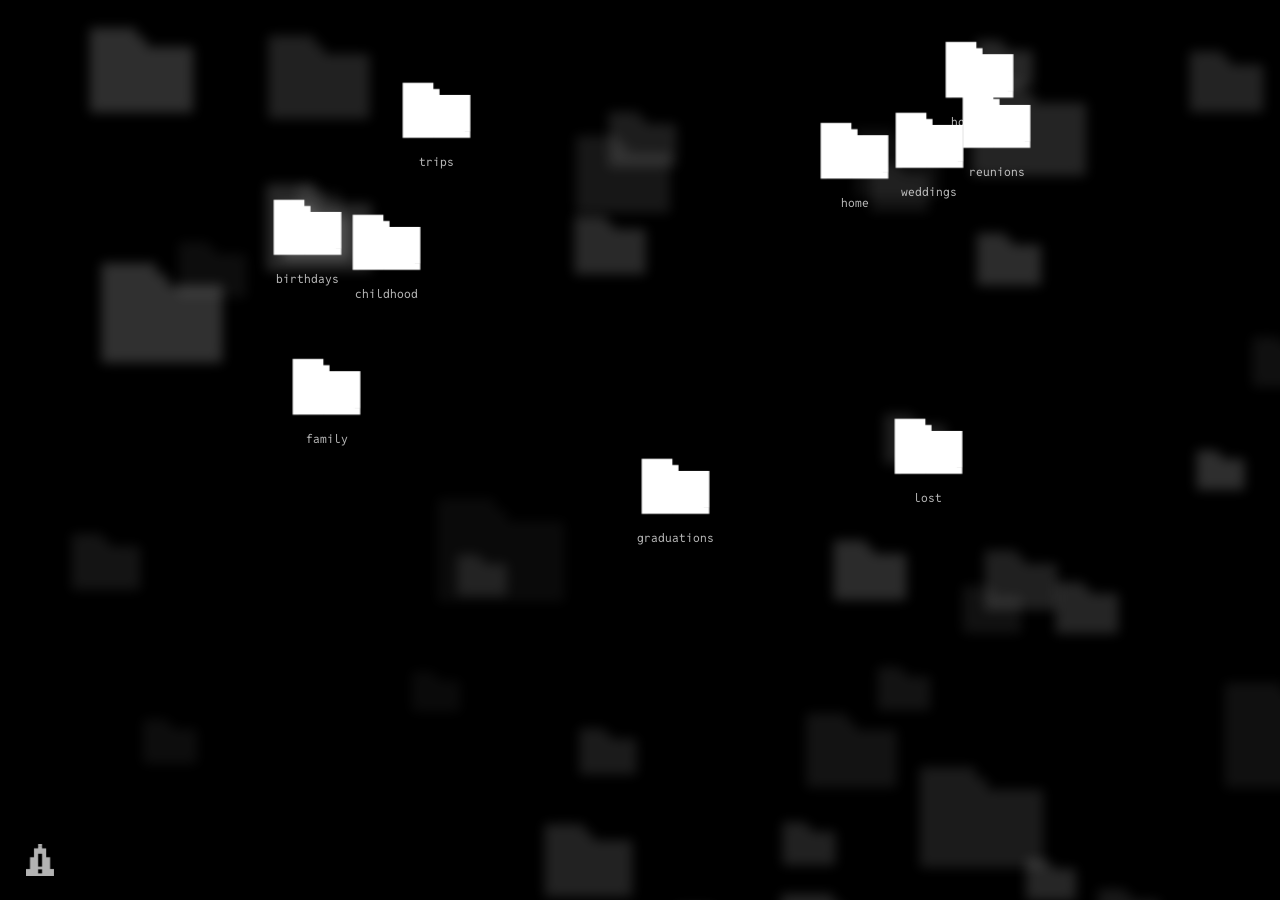
<file: archive.html>
<!DOCTYPE html>
<html lang="en">
<head>
  <meta charset="UTF-8">
  <meta name="viewport" content="width=device-width, initial-scale=1.0">
  <title>archive</title>
  <link rel="icon" type="image/png" href="favicon.png">
  <link href="https://fonts.googleapis.com/css2?family=Reddit+Mono:wght@200;300;400;500;600&display=swap" rel="stylesheet">
  <link rel="stylesheet" href="archive.css">
</head>

<body>

<div id="particles"></div>
<div id="background-folders"></div>
<div id="random-errors"></div>
<div id="transition"></div>

<!-- popup window -->
<div id="popup">
  <div class="popup-window">
    <div class="popup-header">
      <div id="popup-close">×</div>
    </div>
    <div id="popup-content" class="popup-body"></div>
  </div>
</div>

<script src="archive.js"></script>
</body>
</html>
</file>
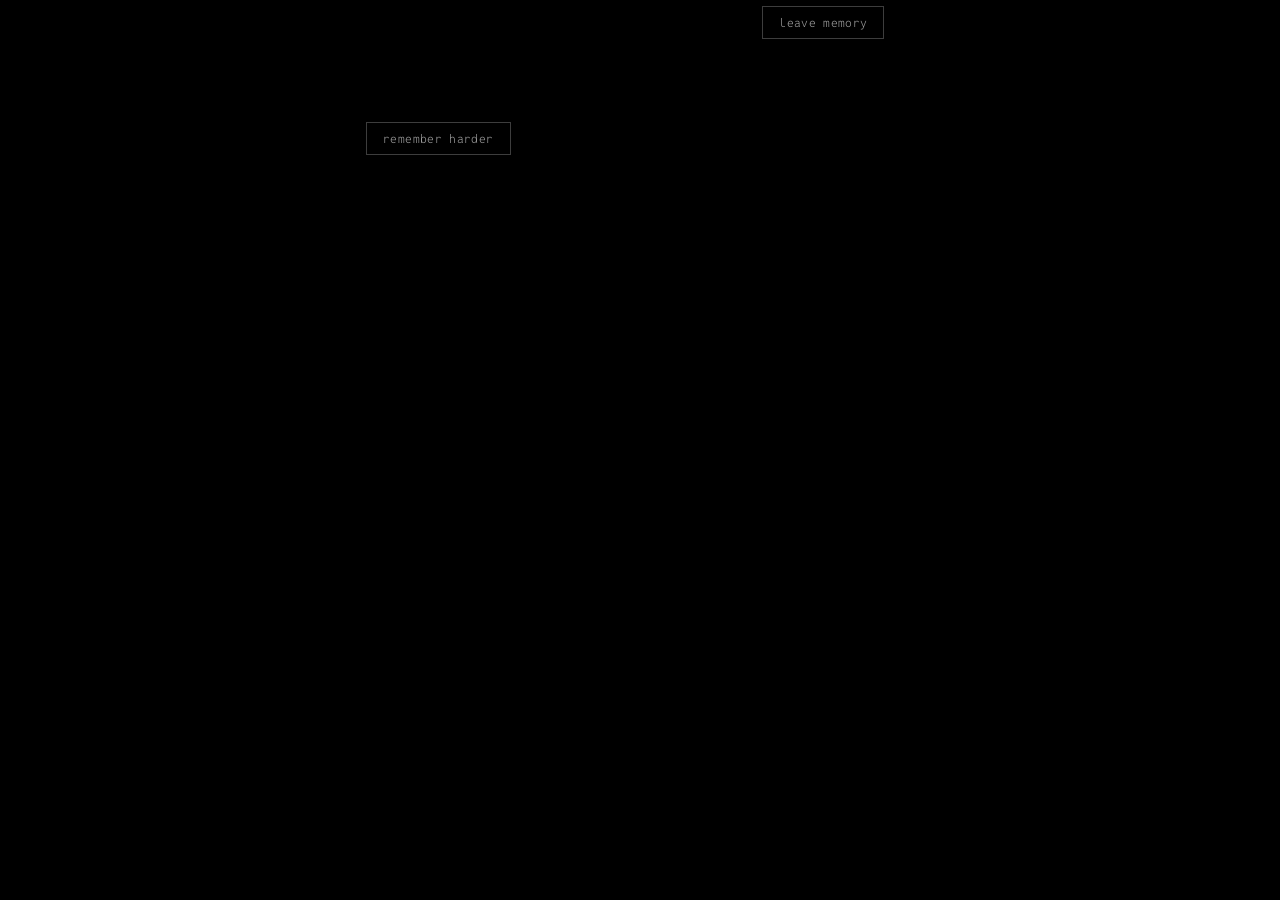
<file: memory.html>
<!DOCTYPE html>
<html lang="en">
<head>
  <meta charset="UTF-8">
  <title>memory</title>
  <link rel="icon" type="image/png" href="favicon.png">
  <link href="https://fonts.googleapis.com/css2?family=Reddit+Mono:wght@200;300;400;500;600&display=swap" rel="stylesheet">
  <link rel="stylesheet" href="memory.css">
</head>

<body>

<div id="transition"></div>
<div id="particles"></div>

<!-- memory container -->
<div id="memory"></div>
<div id="flashlight"></div>

<!-- interaction -->
<button id="remember">remember harder</button>
<button id="return">leave memory</button>

<script src="memory.js"></script>

</body>
</html>
</file>
<file: archive.css>
/* =======================
   Base
======================= */
html, body {
  margin: 0;
  background: rgb(0, 0, 0);
  min-height: 100vh;
  font-family: "Reddit Mono", monospace;
}

/* =======================
   Background Layers
======================= */
#binary {
  position: fixed;
  inset: 0;
  z-index: 0;
  pointer-events: none;
}

#particles {
  position: fixed;
  inset: 0;
  z-index: 1;
  pointer-events: none;
}

/* =======================
   Folder Layout (Right Side)
======================= */
.memory-grid {
  position: fixed;
  inset: 0;
  pointer-events: none;   /* grid itself doesn’t block clicks */
  z-index: 2;
}

/* =======================
   Folder Block (Icon + Label Connected)
======================= */
.memory-folder {
  position: absolute;
  width: 95px;
  display: flex;
  flex-direction: column;
  align-items: center;
  gap: 6px;

  color: white;
  font-size: 0.75rem;
  cursor: pointer;
  pointer-events: auto;   /* clickable */

  animation: float 18s ease-in-out infinite alternate;
}

/* Folder Images */
.memory-folder img {
  width: 95px;
  display: block;
}

/* Open folder overlays closed one */
.memory-folder .open {
  position: absolute;
  top: 0;
  left: 0;
  opacity: 0;
}

.memory-folder:hover .open {
  opacity: 1;
}

.memory-folder:hover .closed {
  opacity: 0;
}

.memory-folder span {
  opacity: 0.7;
  text-align: center;
  width: 100%;
  word-break: break-word;
}

.memory-folder:hover span {
  opacity: 1;
}

/* =======================
   FILE POPUP WINDOW
======================= */

#popup {
  position: fixed;
  inset: 0;

  display: flex;
  justify-content: center;
  align-items: center;

  opacity: 0;
  pointer-events: none;

  z-index: 2000;
}

#popup.active {
  opacity: 1;
  pointer-events: auto;
}

/* outer window */
.popup-window {
  background: black;
  border: 1px solid white;

  width: 420px;
  max-width: 90vw;

  box-sizing: border-box;
  position: relative;
}

/* white header */
.popup-header {
  height: 32px;
  width: 100%;
  background: white;

  display: flex;
  align-items: center;
  justify-content: flex-start;
  gap: 8px;

  padding: 0 12px;
  box-sizing: border-box;
}

/* X button */
#popup-close {
  font-size: 1.2rem;
  cursor: pointer;
  color: black;
  user-select: none;
  margin-left: auto;
}

#popup-close:hover {
  opacity: 0.6;
}

/* content area */
.popup-body {
  padding: 30px 40px 40px 40px;

  display: grid;
  grid-template-columns: repeat(3, 1fr);
  justify-items: center;
  gap: 24px;

  max-height: 340px;
  overflow-y: auto;
}

/* =======================
   File Unit (Icon + Label)
======================= */

.file-unit {
  width: 90px;
  display: flex;
  flex-direction: column;
  align-items: center;
  gap: 6px;
  cursor: pointer;
}

.file-unit:hover {
  opacity: 0.85;
}

.file {
  width: 50px;
}

.file-label {
  font-size: 0.6rem;
  text-align: center;
  color: white;
  word-break: break-word;
  width: 90px;        /* was 70px, now wider */
}

/* =======================
   Cursor Particles
======================= */
.particle {
  position: absolute;
  width: 4px;
  height: 4px;
  background: white;
  border-radius: 50%;
  opacity: 0.8;
  animation: fade 800ms linear forwards;
}

@keyframes fade {
  to {
    opacity: 0;
    transform: translateY(-10px) scale(0.5);
  }
}

@keyframes float {
  0%   { transform: translate(0px, 0px); }
  50%  { transform: translate(20px, -25px); }
  100% { transform: translate(-15px, 20px); }
}

#transition {
  position: fixed;
  inset: 0;
  background: black;
  z-index: 20000;
  pointer-events: none;
  opacity: 0;
  transition: opacity 0.6s ease;
}

#transition.active {
  opacity: 1;
}

/* =======================
   ERROR MODAL
======================= */

#error-modal {
  position: fixed;
  inset: 0;
  display: flex;
  justify-content: center;
  align-items: center;
  opacity: 0;
  pointer-events: none;
  z-index: 30000;
}

#error-modal.active {
  opacity: 1;
  pointer-events: auto;
}

/* OUTER WINDOW */
.error-box {
  background: #ff1500;
  border: 1px solid white;
  width: 420px;
  max-width: 90vw;
  box-sizing: border-box;
  color: white;
  position: relative;
}

/* FULL-WIDTH HEADER */
.error-header {
  height: 32px;
  background: white;
  display: flex;
  align-items: center;
  justify-content: space-between;
  padding: 0 12px;
  box-sizing: border-box;
}

#error-title {
  font-size: 0.75rem;
  color: black;
  opacity: 0.6;
  user-select: none;
}

/* X button */
#error-close {
  font-size: 1.2rem;
  cursor: pointer;
  color: black;
  user-select: none;
}

#error-close:hover {
  opacity: 0.6;
}

/* INNER CONTENT AREA */
.error-body {
  padding: 30px 50px 40px 50px;
  text-align: center;
}

/* GIF */
#error-gif {
  width: 100px;
  margin: 0 auto 20px auto;
  display: block;
}

/* ERROR title */
.error-box h1 {
  font-size: 3rem;
  margin: 0 0 15px 0;
}

/* Description */
.error-box p {
  font-size: 0.9rem;
  opacity: 0.8;
  margin: 0;
}

/* OK button */
#error-ok,
#error-open {
  padding: 8px 26px;
  background: none;
  border: 1px solid white;
  color: white;
  font-family: "Reddit Mono", monospace;
  font-size: 0.8rem;
  cursor: pointer;
}

#error-ok:hover,
#error-open:hover {
  background: white;
  color: black;
}

/* background folder container */
#background-folders {
  position: fixed;
  inset: 0;
  z-index: 1;              /* below clickable folders */
  pointer-events: none;    /* completely non-interactive */
}

/* clickable folders above */
.memory-folder {
  z-index: 5;
}

/* background folder style */
.bg-folder {
  position: absolute;
  pointer-events: none;

  filter: blur(5px);
}

.bg-folder img {
  display: block;
}

/* ==========================
   RANDOM ERROR POPUPS
========================== */

.random-error {
  position: fixed;
  width: 320px;
  background: rgb(95, 80, 255);
  border: 1px solid white;
  color: white;
  z-index: 40000;

  display: flex;
  flex-direction: column;
  font-family: "Reddit Mono", monospace;
}

/* header bar */
.random-error-header {
  background: white;
  height: 28px;
  display: flex;
  align-items: center;
  justify-content: flex-end;
  padding: 0 10px;
  box-sizing: border-box;
}

/* X button */
.random-error-close {
  color: black;
  cursor: pointer;
  font-size: 1.2rem;
}

/* body */
.random-error-body {
  padding: 25px 20px;
  text-align: center;
}

.random-error-body h1 {
  margin: 0 0 10px 0;
  font-size: 1.6rem;
}

.random-error-body p {
  font-size: 0.8rem;
  opacity: 0.85;
  margin-bottom: 20px;
}

/* ok button */
.random-error-ok {
  background: none;
  border: 1px solid white;
  color: white;
  padding: 6px 16px;
  cursor: pointer;
  font-size: 0.7rem;
  font: inherit;
}

.random-error-ok:hover {
  color: black;
  background: white;
}

.popup-body {
  padding: 30px 40px 40px 40px;
  display: grid;
  grid-template-columns: repeat(3, 1fr);
  justify-items: center;
  gap: 24px;
  max-height: 340px;
  overflow-y: auto;
}

.popup-body.text-view {
  display: block;
  padding: 0;
}
/* ===== NOTIFICATIONS ===== */



#notif-stack {
  position: fixed;
  top: 40px;
  right: 16px;
  z-index: 49999;
  display: flex;
  flex-direction: column;
  gap: 8px;
  align-items: flex-end;
  pointer-events: auto;
  max-height: 80vh;
  overflow-y: auto;
  overflow-x: hidden;
  min-width: 220px;
}

#notif-stack.hidden {
  display: none;
}

#notif-stack::-webkit-scrollbar {
  display: none;
}

.notif {
  background: rgba(255,255,255,.08);
  border: 1px solid rgba(255,255,255,.2);
  backdrop-filter: blur(12px);
  -webkit-backdrop-filter: blur(12px);
  padding: 10px 14px;
  font-family: "Reddit Mono", monospace;
  font-size: .65rem;
  color: white;
  min-width: 200px;
  max-width: 260px;
  pointer-events: auto;
  opacity: 0;
  transform: translateX(20px);
  transition: opacity .4s ease, transform .4s ease;
}

.notif.show {
  opacity: 1;
  transform: translateX(0);
}

.notif.hide {
  opacity: 0;
  transform: translateX(20px);
}

.notif-label {
  opacity: .5;
  margin-bottom: 4px;
  font-size: .6rem;
  text-transform: uppercase;
  letter-spacing: .08em;
}

.notif-scent {
  font-size: .75rem;
  margin-bottom: 2px;
}

.notif-emotion {
  opacity: .6;
  font-size: .65rem;
  margin-bottom: 8px;
}

.notif-locate {
  font-size: .6rem;
  opacity: .5;
  cursor: pointer;
  border: 1px solid rgba(255,255,255,.3);
  padding: 3px 8px;
  display: inline-block;
  transition: opacity .2s;
  font-family: "Reddit Mono", monospace;
  background: none;
  color: white;
  pointer-events: auto;
}

.notif-locate:hover {
  opacity: 1;
  background: white;
  color: black;
}
/* ===== MEMORY BLUR SYSTEM ===== */

.file-view-wrapper {
  position: relative;
  width: 100%;
  cursor: default;
}

.file-view-wrapper.blurred > .file-blur-layer {
  filter: blur(var(--base-blur, 0px));
  user-select: none;
}

.file-clear-layer {
  display: none;
}

#forgotten-link {
  position: fixed;
  bottom: 24px;
  right: 24px;
  color: white;
  font-family: 'Reddit Mono', monospace;
  font-size: .65rem;
  text-decoration: none;
  opacity: .4;
  z-index: 60000;
  letter-spacing: .08em;
  text-transform: uppercase;
  padding: 6px 10px;
  border: 1px solid white;
  transition: opacity .2s;
}

#forgotten-link:hover {
  opacity: 1;
}

.file-view-wrapper.blurred .file-clear-layer {
  display: block;
  position: absolute;
  inset: 0;
  pointer-events: none;
  mask-image: radial-gradient(
    circle var(--reveal-radius, 120px) at var(--x, 50%) var(--y, 50%),
    white 0%,
    white 20%,
    transparent 80%
  );
  -webkit-mask-image: radial-gradient(
    circle var(--reveal-radius, 120px) at var(--x, 50%) var(--y, 50%),
    white 0%,
    white 20%,
    transparent 80%
  );
}
</file>
<file: memory.css>
/* =======================
   Base
======================= */
html, body {
  margin: 0;
  padding: 0;
  background: black;
  overflow: hidden;
  height: 100%;
  font-family: "Reddit Mono", monospace;
}

/* =======================
   Background Layers
======================= */

/* binary background */
#binary {
  position: fixed;
  inset: 0;
  z-index: 0;
  pointer-events: none;
}

/* particles */
#particles {
  position: fixed;
  inset: 0;
  z-index: 1;
  pointer-events: none;
}

/* =======================
   Memory Container
======================= */

#memory {
  position: fixed;
  top: 0;
  left: 0;
  width: 100vw;
  height: 100vh;
  z-index: 2;
  opacity: 1;
}

#memory img {
  position: absolute;
  top: 0;
  left: 0;
  width: 100vw;
  height: 100vh;
  object-fit: cover;
}

#memory video {
  position: absolute;
  top: 0;
  left: 0;
  width: 100vw;
  height: 100vh;
  object-fit: contain;
  pointer-events: none;
}

#memory video::-webkit-media-controls {
  display: none !important;
}

#memory .iframe-block {
  position: absolute;
  inset: 0;
  z-index: 1;
}

#flashlight {
  position: fixed;
  inset: 0;
  z-index: 3;
  pointer-events: none;
  background: radial-gradient(circle 100px at 50% 50%, transparent 20%, rgba(0,0,0,0.97) 100%);
  transition: background 0.05s linear;
}

/* =======================
   FLOATING MEMORY BUTTONS
======================= */

#remember,
#return {
  position: absolute; /* required for floating */

  background: none;
  border: 1px solid rgba(255,255,255,0.4);
  color: white;

  padding: 8px 16px;
  font-size: 0.75rem;
  font-weight: 300;
  letter-spacing: 0.03em;

  cursor: pointer;
  opacity: 0.6;
  transition: opacity 0.2s ease;

  z-index: 10;
}

#remember:hover,
#return:hover {
  opacity: 1;
}

/* ensure font consistency */
button {
  font-family: inherit;
}

/* =======================
   Cursor Particles
======================= */

.particle {
  position: absolute;
  width: 4px;
  height: 4px;
  background: white;
  border-radius: 50%;
  opacity: 0.8;
  animation: fade 800ms linear forwards;
}

@keyframes fade {
  to {
    opacity: 0;
    transform: translateY(-10px) scale(0.5);
  }
}

/* =======================
   Linked Memories (Memex Trails)
======================= */

.linked-memory {
  position: fixed;
  display: flex;
  flex-direction: column;
  align-items: center;
  gap: 4px;
  cursor: pointer;
  z-index: 4;
  opacity: 0.18;
  transition: opacity 0.3s ease;
  user-select: none;
}

.linked-memory:hover {
  opacity: 0.85;
}

.linked-memory img {
  width: 30px;
  pointer-events: none;
}

.linked-memory span {
  font-size: 0.5rem;
  font-weight: 300;
  color: white;
  text-align: center;
  max-width: 90px;
  word-break: break-word;
  line-height: 1.3;
}

/* =======================
   Transition Overlay
======================= */

#transition {
  position: fixed;
  inset: 0;
  background: black;
  z-index: 20000;
  pointer-events: none;

  opacity: 1;
  transition: opacity 0.6s ease;
}

#transition.fade-out {
  opacity: 0;
}

#transition.active {
  opacity: 1;
}
</file>
